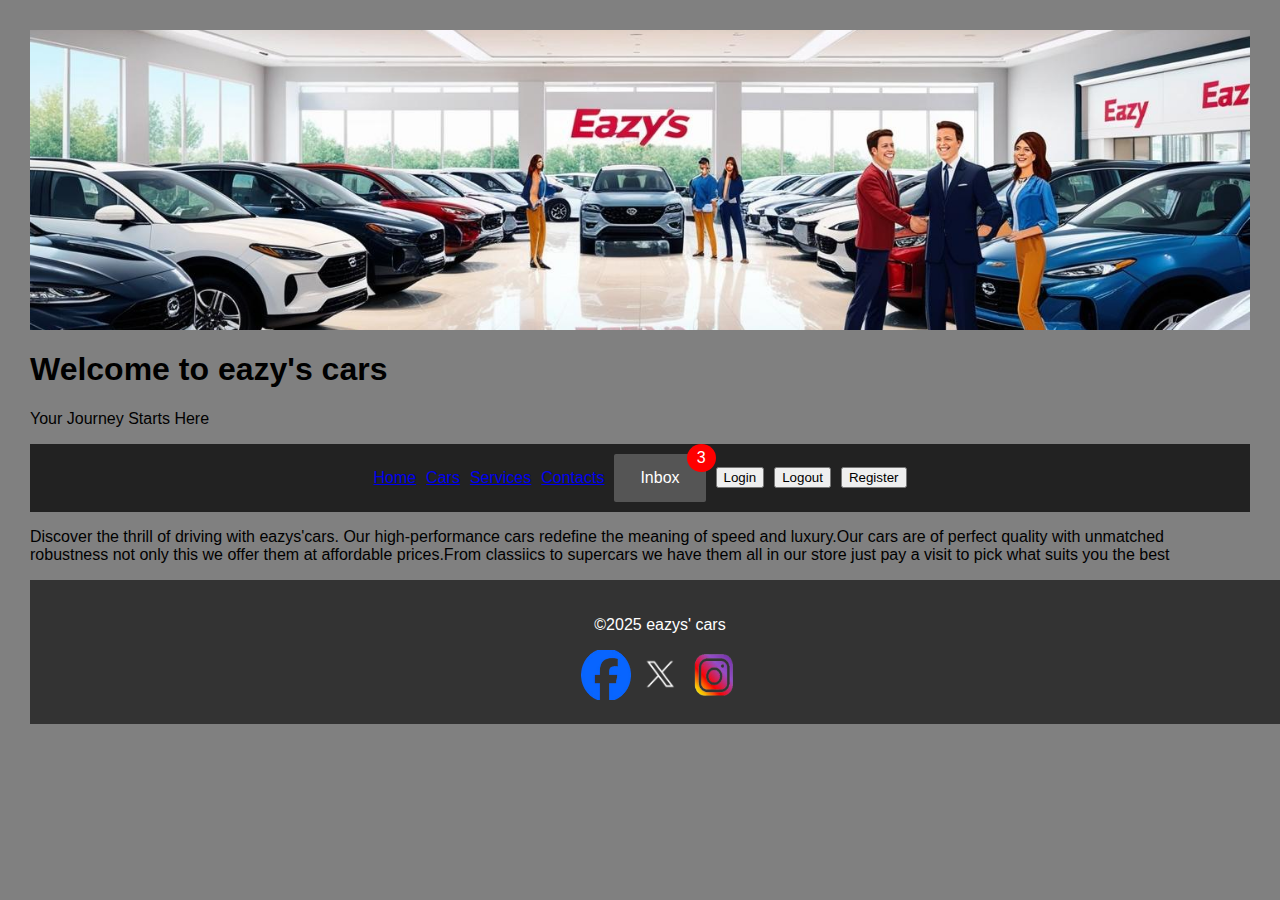
<file: index.html>
<!DOCTYPE html>

<html lang="en">

<head>

<meta charset="utf-8">

<meta name="viewport" content="width=device-width, initial-scale=1">

<title>Welcome to eazys'cars</title>


<link href="https://cdn.jsdelivr.net/npm/bootstrap@5.0.2/dist/css/bootstrap.min.css" rel="stylesheet" integrity="sha384-EVSTQN3/azprG1Anm3QDgpJLIm9Nao0Yz1ztcQTwFspd3yD65VohhpuuCOmLASjC" crossorigin="anonymous">

<link rel="stylesheet" href="eazys_cars.css">

<link rel="stylesheet" href="login.html">

</head>

<body>

<div class="container">

<header> 
    <img src="eazys dealership.jpg" alt="dealership.jpg" >
</header>

<h1>Welcome to eazy's cars</h1>

<p>Your Journey Starts Here</p>

<nav>

<a href="eazys_cars.html">Home</a>

<a href="cars.html">Cars</a>

<a href="services.html">Services</a>

<a href="eazys_cars_contacts.html">Contacts</a>

<a href="#" class="notification">
    <span>Inbox</span>
    <span class="badge">3</span>

  </a>
  <a href="login.html">
    <button id="loginButton">Login</button>
</a>

<a href="LogOut.html">
    <button id="logoutButton">Logout</button>
</a>

<form id="registerForm" action="register.html" method="get">
    <button type="submit">Register</button>
</form>

</nav>

<main>

<p>Discover the thrill of driving with eazys'cars. Our high-performance cars redefine the meaning of speed and luxury.Our cars are of perfect quality with unmatched robustness not only this we offer them at affordable prices.From classiics to supercars we have them all in our store just pay a visit to pick what suits you the best</p>

</div>

</main>

<footer>
   

<p>&copy;2025 eazys' cars</p>

<div class="social-icons">
    
    <img src="facebook.png" alt="Facebook"width="50" height="50" alt="facebook.png">
    
    <img src="twitterx (1).png" alt="Twitter"width="50" height="50" alt="twitterx (1).png">
    
    <img src="intagram.png" alt="Instagram"width="50" height="50" alt="intagram.png">
    
</div>

</footer>

</div>

</body>

</html>
</file>
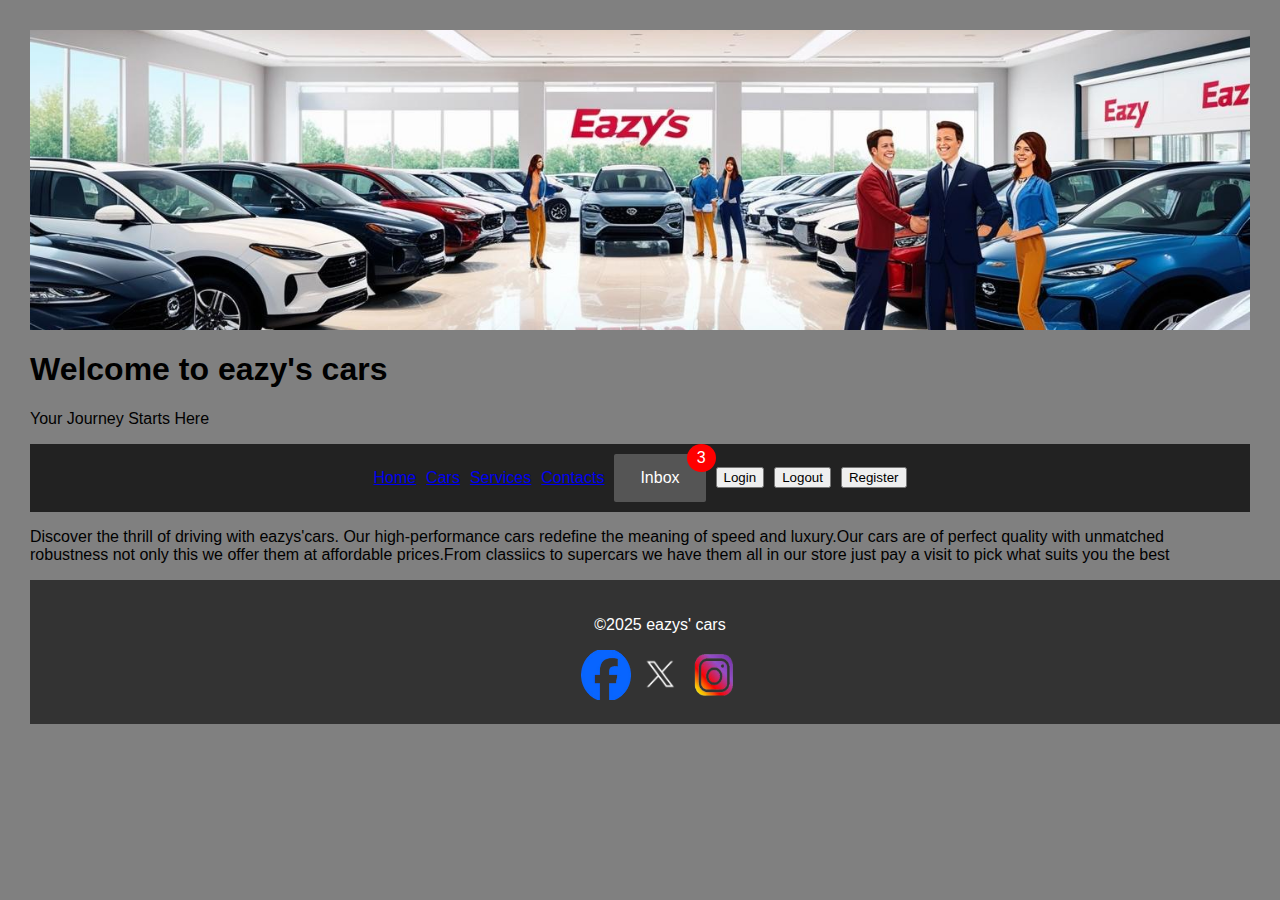
<file: eazys_cars.html>
<!DOCTYPE html>

<html lang="en">

<head>

<meta charset="utf-8">

<meta name="viewport" content="width=device-width, initial-scale=1">

<title>Welcome to eazys'cars</title>


<link href="https://cdn.jsdelivr.net/npm/bootstrap@5.0.2/dist/css/bootstrap.min.css" rel="stylesheet" integrity="sha384-EVSTQN3/azprG1Anm3QDgpJLIm9Nao0Yz1ztcQTwFspd3yD65VohhpuuCOmLASjC" crossorigin="anonymous">

<link rel="stylesheet" href="eazys_cars.css">

<link rel="stylesheet" href="login.html">

</head>

<body>

<div class="container">

<header> 
    <img src="eazys dealership.jpg" alt="dealership.jpg" >
</header>

<h1>Welcome to eazy's cars</h1>

<p>Your Journey Starts Here</p>

<nav>

<a href="eazys_cars.html">Home</a>

<a href="cars.html">Cars</a>

<a href="services.html">Services</a>

<a href="eazys_cars_contacts.html">Contacts</a>

<a href="#" class="notification">
    <span>Inbox</span>
    <span class="badge">3</span>

  </a>
  <a href="login.html">
    <button id="loginButton">Login</button>
</a>

<a href="LogOut.html">
    <button id="logoutButton">Logout</button>
</a>

<form id="registerForm" action="register.html" method="get">
    <button type="submit">Register</button>
</form>

</nav>

<main>

<p>Discover the thrill of driving with eazys'cars. Our high-performance cars redefine the meaning of speed and luxury.Our cars are of perfect quality with unmatched robustness not only this we offer them at affordable prices.From classiics to supercars we have them all in our store just pay a visit to pick what suits you the best</p>

</div>

</main>

<footer>
   

<p>&copy;2025 eazys' cars</p>

<div class="social-icons">
    
    <img src="facebook.png" alt="Facebook"width="50" height="50" alt="facebook.png">
    
    <img src="twitterx (1).png" alt="Twitter"width="50" height="50" alt="twitterx (1).png">
    
    <img src="intagram.png" alt="Instagram"width="50" height="50" alt="intagram.png">
    
</div>

</footer>

</div>

</body>

</html>
</file>
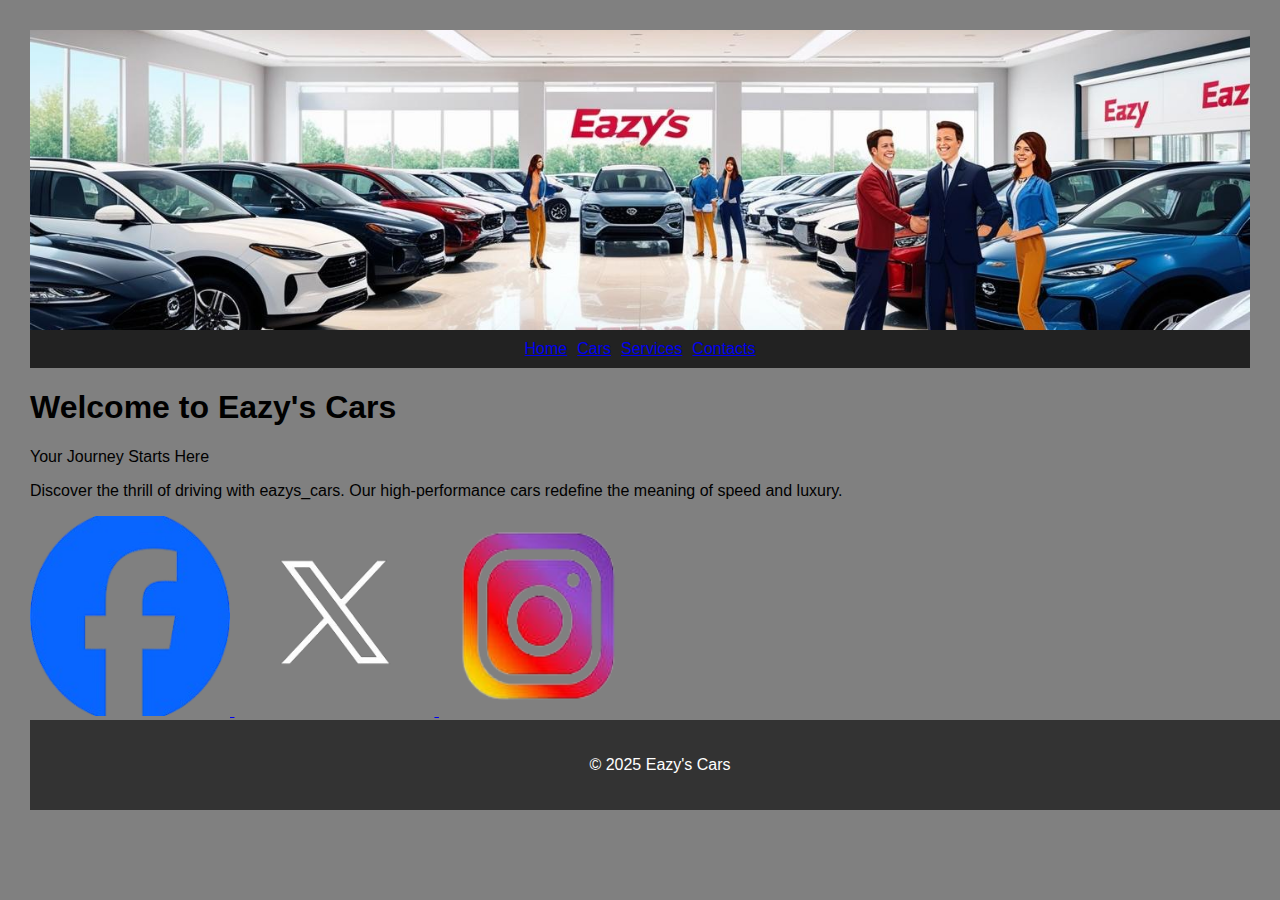
<file: eazys_cars_contacts.html>
<!DOCTYPE html>
<html lang="en">

<head>
    <meta charset="UTF-8">
    <meta name="viewport" content="width=device-width, initial-scale=1.0">
    <title>Welcome to Eazy's Cars</title>
    <script src="LogInauth.js" defer></script>
    <script>
        window.onload = function() {
            checkLogin(); // Redirects users who are not logged in
        };
    </script>
    <link href="https://cdn.jsdelivr.net/npm/bootstrap@5.0.2/dist/css/bootstrap.min.css" rel="stylesheet" integrity="sha384-EVSTQN3/azprG1Anm3QDgpJLIm9Nao0Yz1ztcQTwFspd3yD65VohhpuuCOmLASjC" crossorigin="anonymous">
    <link rel="stylesheet" href="eazys_cars.css">
</head>

<body>

    <div class="container-fluid">

        <header>
            <img src="eazys dealership.jpg" alt="Eazy's Dealership Logo">
        </header>

        <nav>
            <a href="eazys_cars.html">Home</a>
            <a href="cars.html">Cars</a>
            <a href="services.html">Services</a>
            <a href="eazys_cars_contacts.html">Contacts</a>
        </nav>

        <main>
            <h1>Welcome to Eazy's Cars</h1>
            <p>Your Journey Starts Here</p>
            <p>Discover the thrill of driving with eazys_cars. Our high-performance cars redefine the meaning of speed and luxury.</p>

            <div class="social-icons">
                <a href="https://www.Facebook.com" target="_blank">
                    <img src="facebook.png" alt="Facebook" width="200" height="200">
                </a>

                <a href="https://www.Twitter.com" target="_blank">
                    <img src="twitterx (1).png" alt="Twitter" width="200" height="200">
                </a>

                <a href="https://www.Instagram.com" target="_blank">
                    <img src="intagram.png" alt="Instagram" width="200" height="200">
                </a>
            </div>
        </main>

        <footer>
            <p>&copy; 2025 Eazy's Cars</p>
        </footer>

    </div>
</body>
</html>
</file>
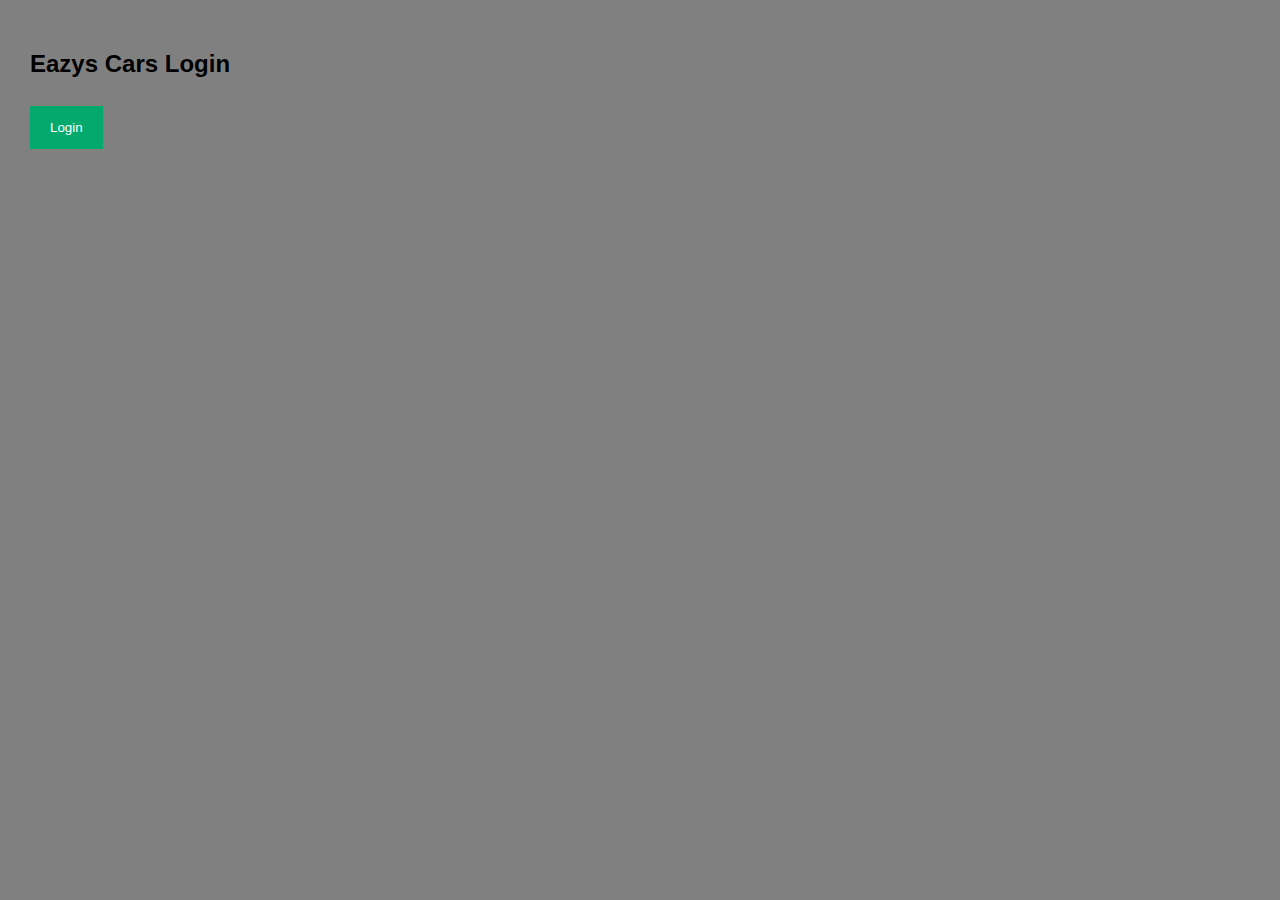
<file: inbox.html>
<!DOCTYPE html>
<html lang="en">
<head>
    <meta charset="UTF-8">
    <meta name="viewport" content="width=device-width, initial-scale=1">
    <title>Inbox - Eazys Cars</title>
    
    <!-- Redirect if not logged in -->
    <script>
        window.onload = function() {
            if (typeof checkLogin === "function") {
                checkLogin(); // Redirects users who are not logged in
            } else {
                console.error("checkLogin() is not defined.");
            }
        };
    </script>

    <!-- Styles & Scripts -->
    <link rel="stylesheet" href="eazys_cars.css">
    <script src="LogInauth.js" defer></script>
    <script src="login.js" defer></script>
    <script src="inbox.js" defer></script>
</head>

<body>

    <h2>Inbox</h2>

    <button id="inboxButton" onclick="window.location.href='inbox.html'" style="display:none;">Inbox</button>

    <div id="welcomeMessage"></div>

    <h3>Received Messages</h3>
    <ul id="messageList"></ul>

    <h3>Send a Message</h3>
    <form onsubmit="return sendMessage(event)">
        <label for="recipient"><b>To (Username)</b></label>
        <input type="text" id="recipient" placeholder="Enter recipient username" required>

        <label for="message"><b>Message</b></label>
        <textarea id="message" placeholder="Enter your message" required></textarea>

        <button type="submit">Send</button>
    </form>

    <button onclick="window.location.href='eazys_cars.html'">Back to Home</button>

</body>
</html>
</file>
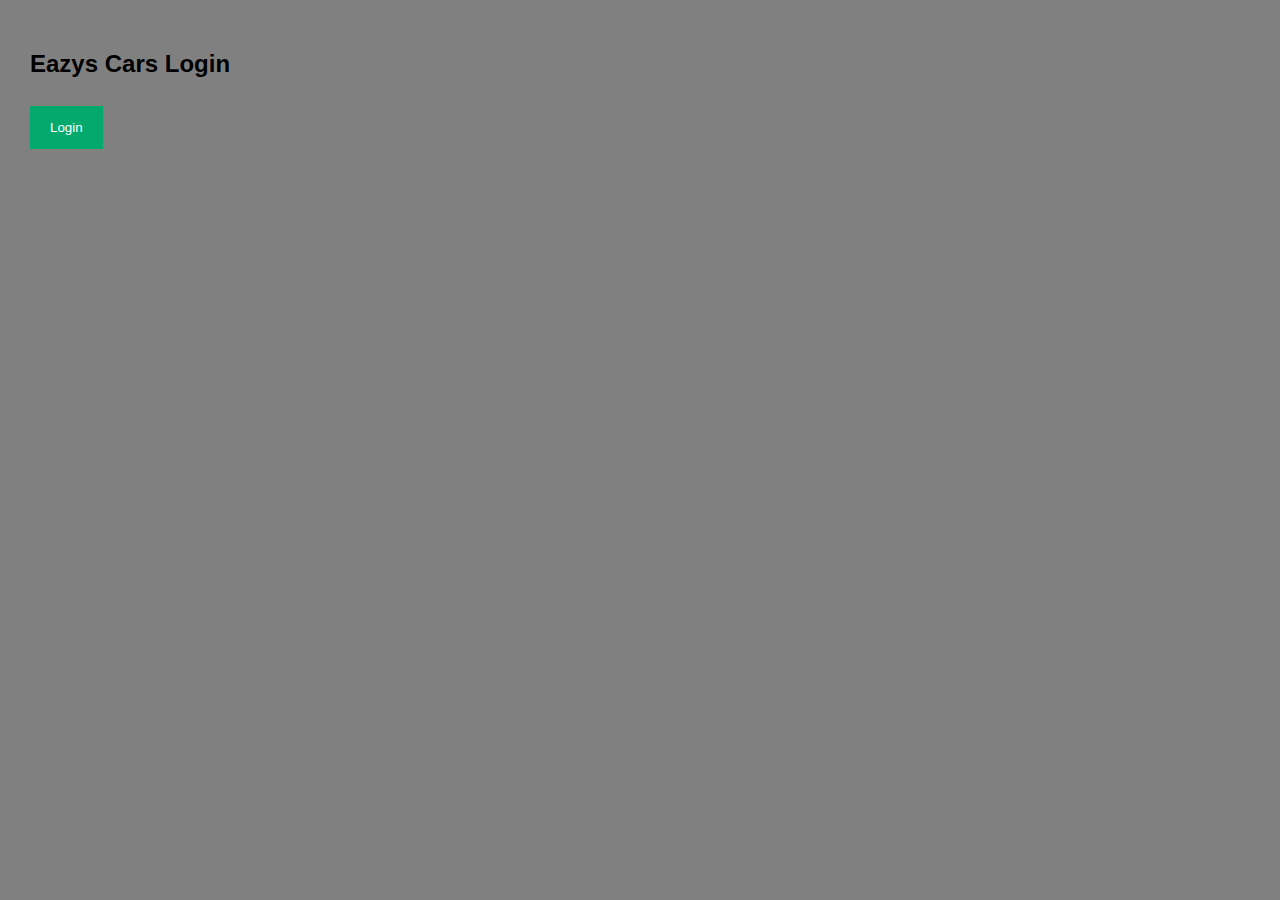
<file: login.html>
<!DOCTYPE html>
<html lang="en">
<head>
    <meta name="viewport" content="width=device-width, initial-scale=1">
    <title>Login - Eazys Cars</title>
    <link rel="stylesheet" href="eazys_cars.css">
    <link rel="stylesheet" href="LogIn_signUp.css">
    <script src="login.js" defer></script>
    <script src="LogInauth.js" defer></script>
    <style>
        body { font-family: Arial, Helvetica, sans-serif; }

        /* Full-width input fields */
        input[type=text], input[type=password] {
            width: 100%;
            padding: 12px 20px;
            margin: 8px 0;
            display: inline-block;
            border: 1px solid #ccc;
            box-sizing: border-box;
        }

        /* Button styling */
        button {
            background-color: #04AA6D;
            color: white;
            padding: 14px 20px;
            margin: 8px 0;
            border: none;
            cursor: pointer;
            width: 100%;
        }

        button:hover { opacity: 0.8; }

        /* Cancel Button */
        .cancelbtn {
            width: auto;
            padding: 10px 18px;
            background-color: #f44336;
        }

        .imgcontainer {
            text-align: center;
            margin: 24px 0 12px 0;
            position: relative;
        }

        img.avatar {
            width: 40%;
            border-radius: 50%;
        }

        .container { padding: 16px; }

        span.psw {
            float: right;
            padding-top: 16px;
        }

        /* Modal styles */
        .modal {
            display: none;
            position: fixed;
            z-index: 1;
            left: 0;
            top: 0;
            width: 100%;
            height: 100%;
            overflow: auto;
            background-color: rgba(0,0,0,0.4);
            padding-top: 60px;
        }

        .modal-content {
            background-color: #fefefe;
            margin: 5% auto 15% auto;
            border: 1px solid #888;
            width: 80%;
        }

        .close {
            position: absolute;
            right: 25px;
            top: 0;
            color: #000;
            font-size: 35px;
            font-weight: bold;
        }

        .close:hover, .close:focus {
            color: red;
            cursor: pointer;
        }

        @media screen and (max-width: 300px) {
            span.psw {
                display: block;
                float: none;
            }
            .cancelbtn { width: 100%; }
        }
    </style>
</head>
<body>

<h2>Eazys Cars Login</h2>

<!-- Open Login Modal -->
<button onclick="document.getElementById('id01').style.display='block'" style="width:auto;">Login</button>

<!-- Login Modal -->
<div id="id01" class="modal">
    <form class="modal-content animate" onsubmit="return login(event)">
        <div class="imgcontainer">
            <span onclick="document.getElementById('id01').style.display='none'" class="close" title="Close Modal">
                &times;
            </span>
            <img src="mazda-rx7-1.avif" width="200" height="100" style="float:left;">
        </div>

        <div class="container">
            <label for="uname"><b>Username</b></label>
            <input type="text" id="uname" placeholder="Enter Username" required>

            <label for="psw"><b>Password</b></label>
            <input type="password" id="psw" placeholder="Enter Password" required>
            
            <button type="submit">Login</button>
            <label>
                <input type="checkbox" checked="checked"> Remember me
            </label>
        </div>

        <div class="container" style="background-color:#f1f1f1">
            <button type="button" onclick="document.getElementById('id01').style.display='none'" class="cancelbtn">Cancel</button>
            <span class="psw">Forgot <a href="#">password?</a></span>
        </div>
    </form>
</div>

<script>
  function login(event) {
      event.preventDefault(); // Prevent default form submission
  
      let username = document.getElementById("uname").value.trim();
      let password = document.getElementById("psw").value.trim();
  
      if (username === "" || password === "") {
          alert("Please enter a username and password!");
          return false;
      }
  
      // Dummy user database (Replace with backend authentication)
      let users = {
          "admin": "admin",
          "user1": "user1",
          "test": "test123"
      };
  
      if (users[username] && users[username] === password) {
          // Save user session
          localStorage.setItem("loggedInUser", username);
          
          alert("Login Successful! Redirecting...");
          
          // Use setTimeout to ensure localStorage updates before redirection
          setTimeout(() => {
              window.location.href = "eazys_cars.html"; // Change this to your homepage URL
          }, 500);
  
          return true;
      } else {
          alert("Invalid username or password.");
          return false;
      }
  }
  </script>

</body>
</html>
</file>
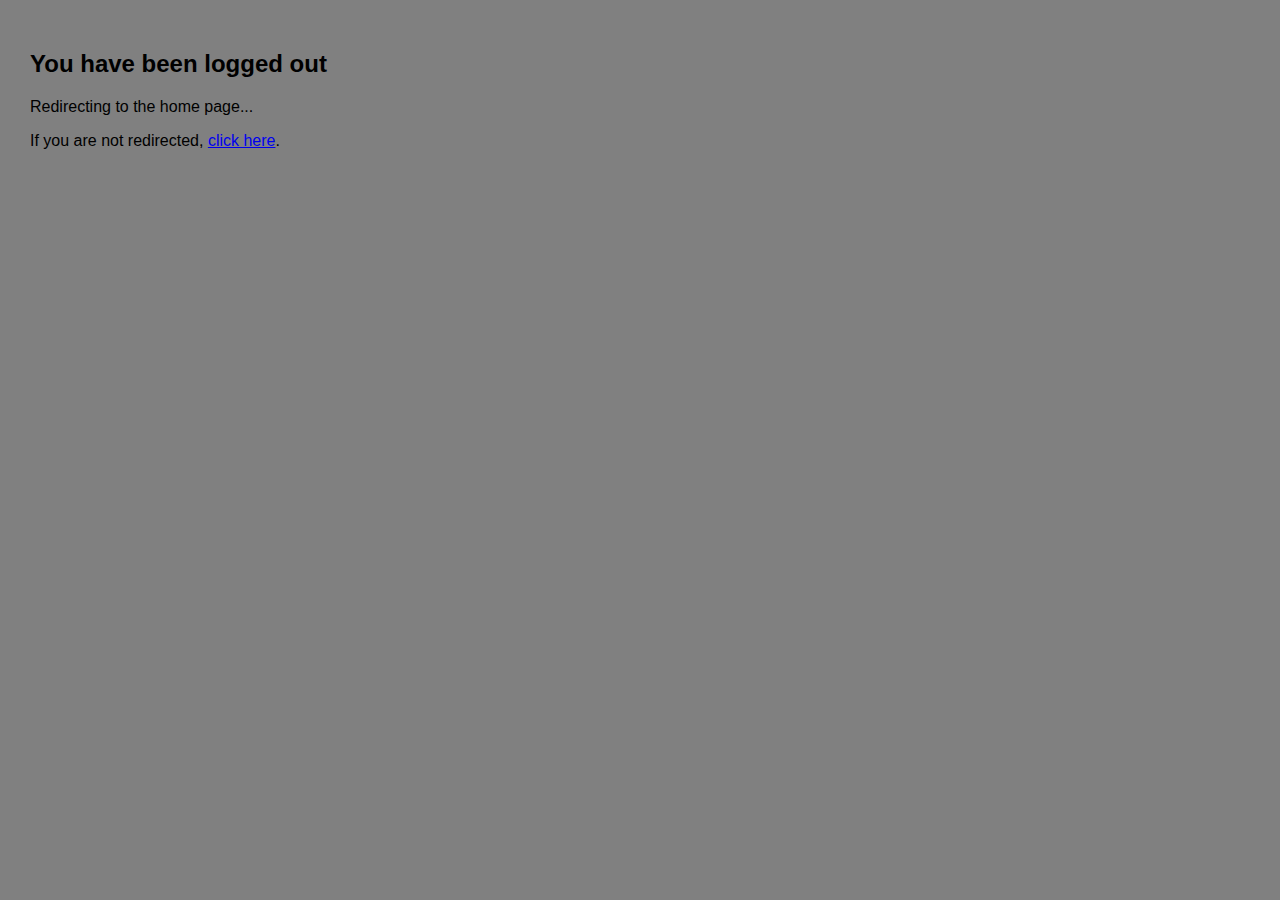
<file: LogOut.html>
<!DOCTYPE html>
<html lang="en">
<head>
    <meta charset="UTF-8">
    <meta name="viewport" content="width=device-width, initial-scale=1.0">
    <title>Logout - Eazys Cars</title>
    <link rel="stylesheet" href="eazys_cars.css">
    <link rel="stylesheet" href="LogIn_signUp.css">
    <meta http-equiv="refresh" content="2;url=eazys_cars.html"> <!-- Auto Redirect -->
</head>
<body>

    <div class="logout-container">
        <h2>You have been logged out</h2>
        <p>Redirecting to the home page...</p>
        <p>If you are not redirected, <a href="eazys_cars.html">click here</a>.</p>
    </div>

</body>
</html>
</file>
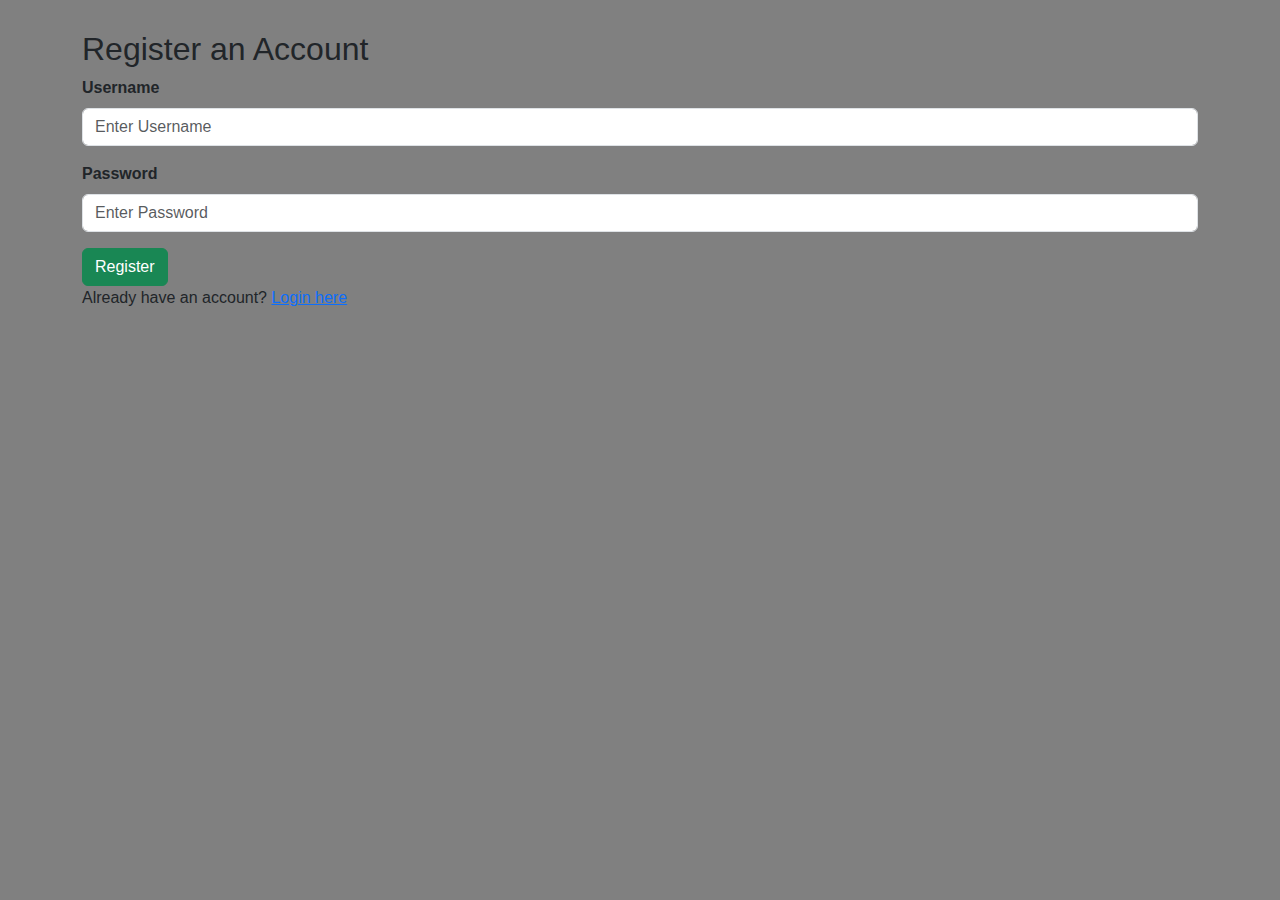
<file: register.html>
<!DOCTYPE html>
<html lang="en">

<head>
    <meta charset="UTF-8">
    <meta name="viewport" content="width=device-width, initial-scale=1.0">
    <title>Register - Eazy's Cars</title>
    <script src="registerauth.js" defer></script>

    <link href="https://cdn.jsdelivr.net/npm/bootstrap@5.0.2/dist/css/bootstrap.min.css" rel="stylesheet">
    <link rel="stylesheet" href="eazys_cars.css">
</head>

<body>

    <div class="container">
        <h2>Register an Account</h2>

        <form onsubmit="register(event)">
            <div class="mb-3">
                <label for="reg-username" class="form-label"><b>Username</b></label>
                <input type="text" id="reg-username" class="form-control" placeholder="Enter Username" required>
            </div>

            <div class="mb-3">
                <label for="reg-password" class="form-label"><b>Password</b></label>
                <input type="password" id="reg-password" class="form-control" placeholder="Enter Password" required>
            </div>

            <button type="submit" class="btn btn-success">Register</button>
        </form>

        <p>Already have an account? <a href="login.html">Login here</a></p>
    </div>

</body>
</html>
</file>
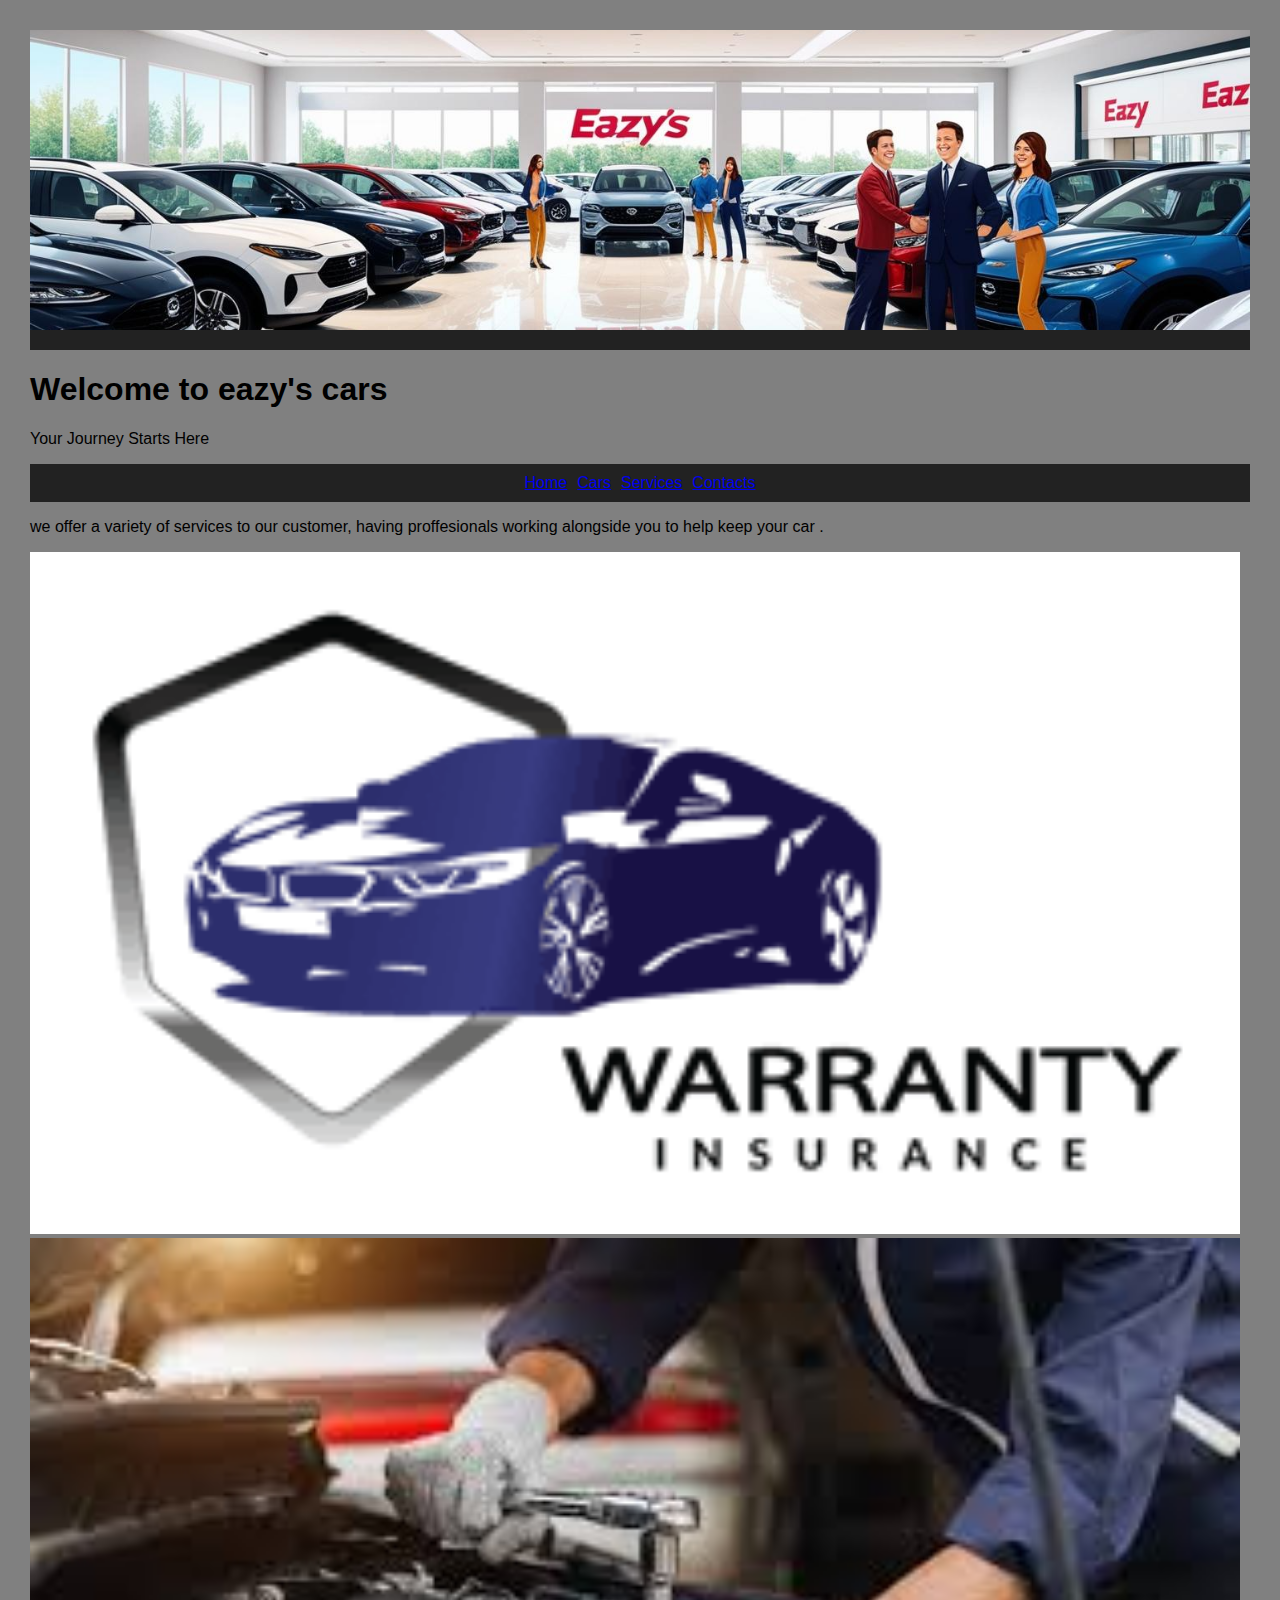
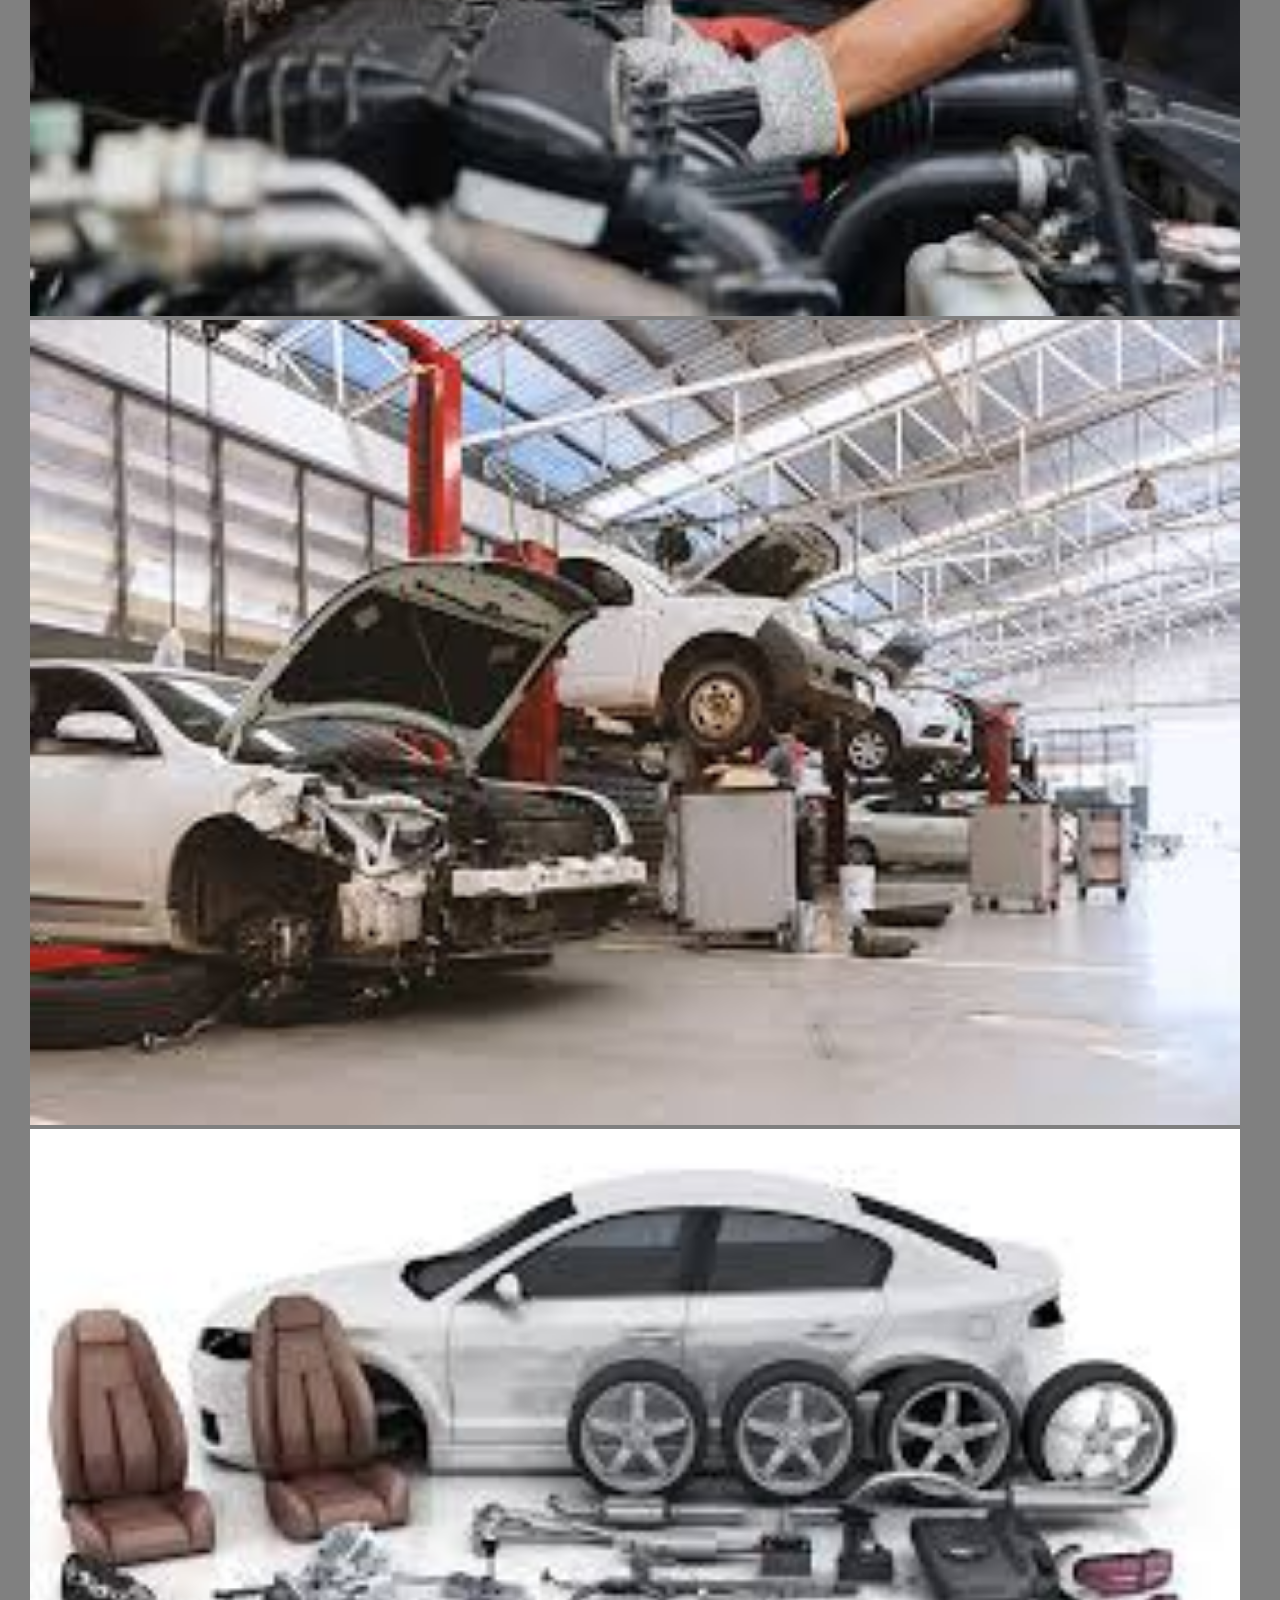
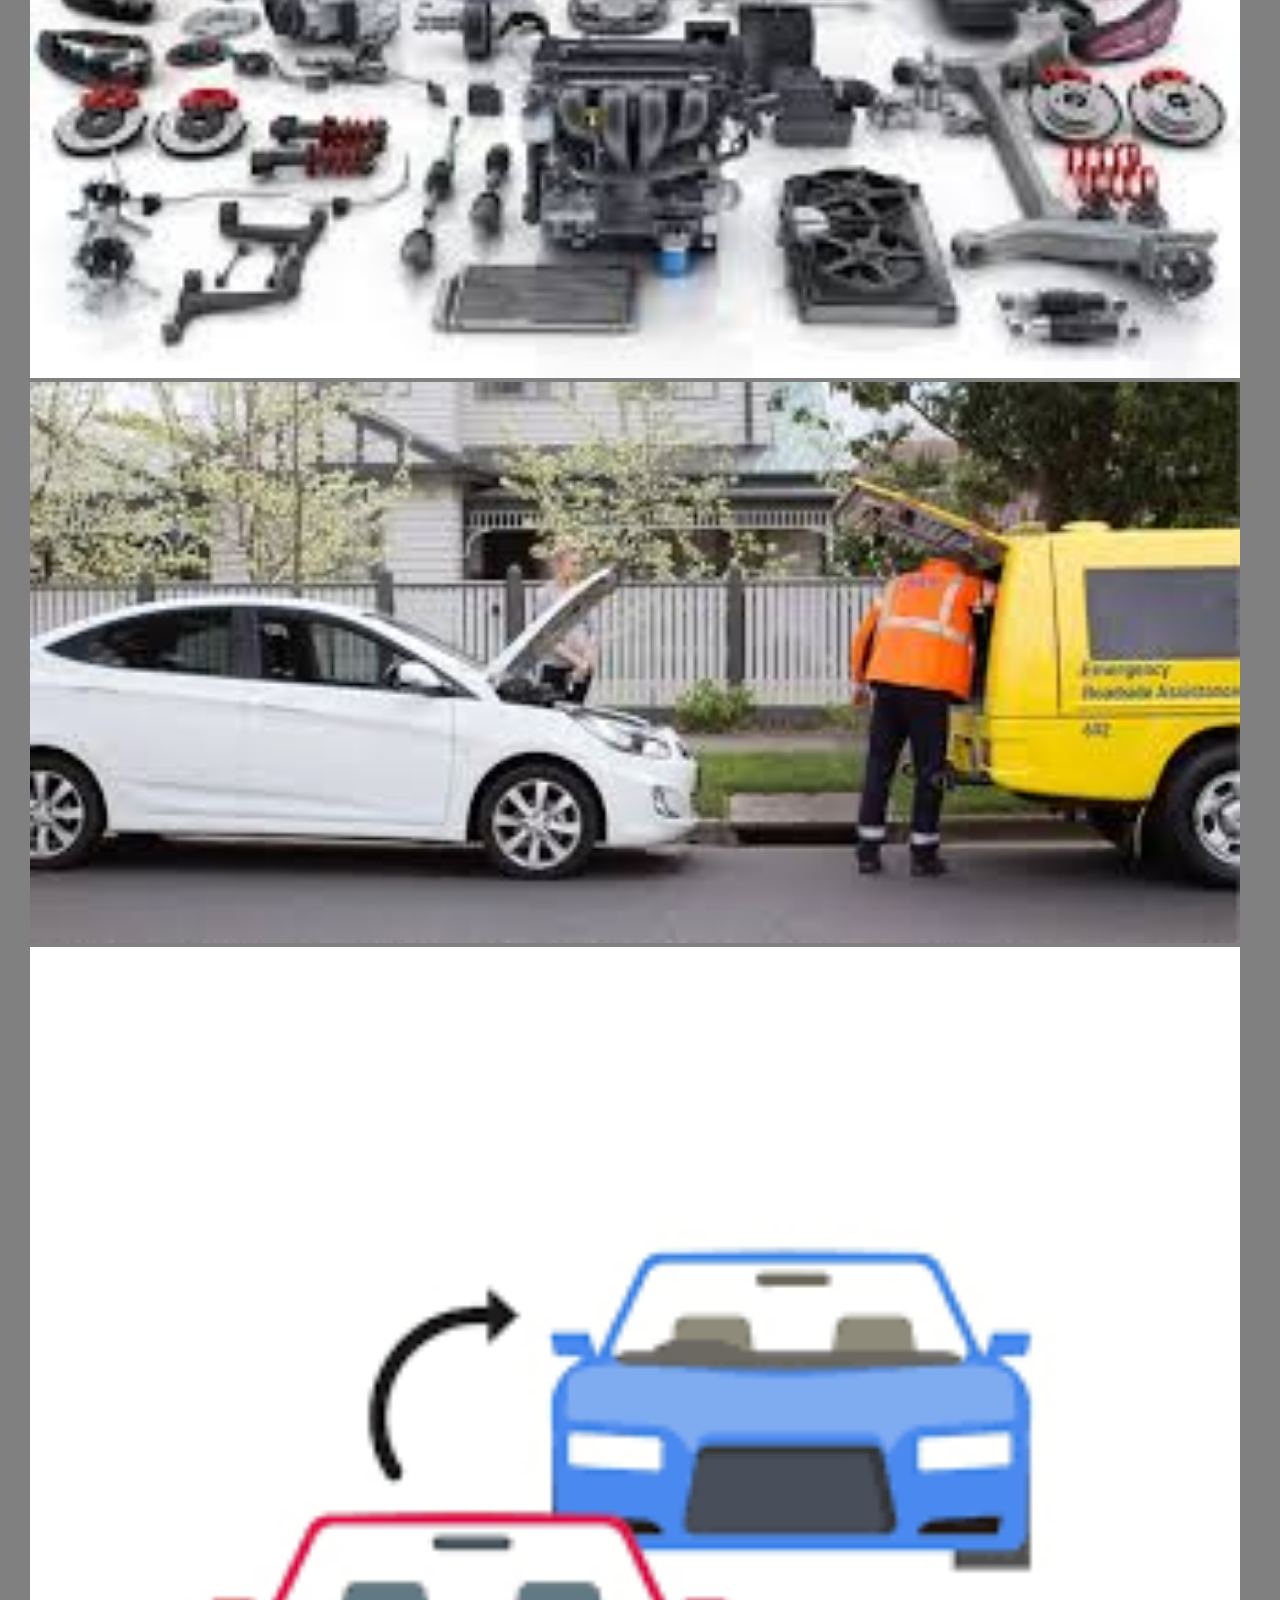
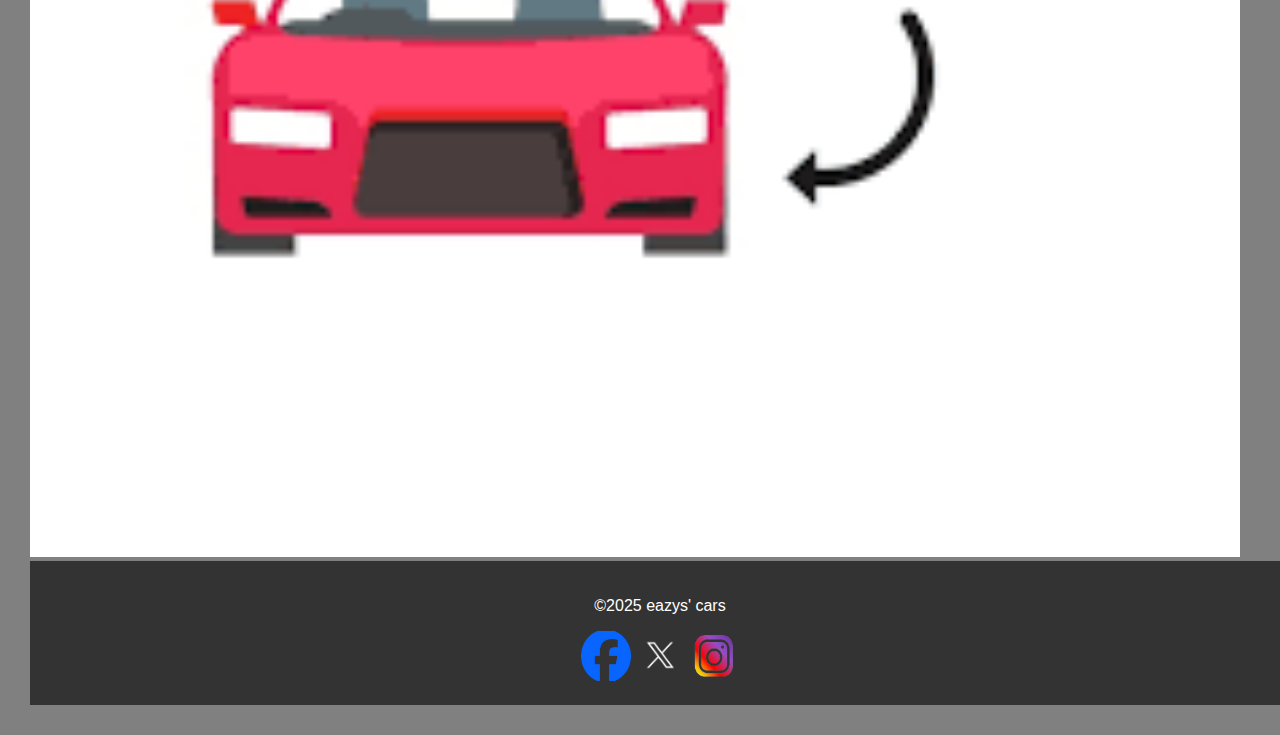
<file: services.html>
<!DOCTYPE html>

<html lang="en">

<head>

<meta charset="UTF-8">

<meta name="viewport" content="width=device-width, initial-scale=1.0">

<title>Welcome to eazy's cars</title> 
<script src="LogInauth.js" defer></script>
<script>
  window.onload = function() {
      checkLogin(); // Redirects users who are not logged in
  };
</script>
<link href="https://cdn.jsdelivr.net/npm/bootstrap@5.0.2/dist/css/bootstrap.min.css" rel="stylesheet" integrity="sha384-EVSTQN3/azprG1Anm3QDgpJLIm9Nao0Yz1ztcQTwFspd3yD65VohhpuuCOmLASjC" crossorigin="anonymous">
<link rel="stylesheet" href="eazys_cars.css">

</head>

<body>


<div class="container-fluid">

<header>
    <img src="eazys dealership.jpg">
</header>
 <nav>

 </nav>

<h1>Welcome to eazy's cars</h1>

<p>Your Journey Starts Here</p>



<nav>

<a href="eazys_cars.html">Home</a>

<a href="cars.html">Cars</a>

<a href="services.html">Services</a>

<a href="eazys_cars_contacts.html">Contacts</a>

</nav>

<main>

<p>we offer a variety of services to our customer, having proffesionals working alongside you to help keep your car .</p>

<div class="row">
    <div class="column">
      <img src="warranty.png" alt="warranty" style="width:100%">
    </div>
    <div class="column">
      <img src="maintenance.jpeg"  alt="maintenance"  style="width:100%">
    </div>
    <div class="column">
      <img src="repair.jpeg" alt="repair" style="width:100%">
    </div>
    <div class="column">
        <img src="car_parts.jpeg" alt="car_parts"  style="width:100%">
      </div>
      <div class="column">
        <img src="roadside_assistance.jpeg" alt="roadside_assistance"style="width:100%">
      </div>
      <div class="column">
        <img src="trade_ins.png" alt="Trade-ins"style="width:100%">
      </div>
  </div>


</main>

<footer>
   

<p>&copy;2025 eazys' cars</p>

    <div class="social-icons">
        
        <img src="facebook.png" alt="Facebook"width="50" height="50" alt="facebook.png">
        
        <img src="twitterx (1).png" alt="Twitter"width="50" height="50" alt="twitterx (1).png">
        
        <img src="intagram.png" alt="Instagram"width="50" height="50" alt="intagram.png">
        
    </div>
    

</footer>

</div>

</body>

</html>
</file>
<file: eazys_cars.css>
body { 
    background-color: grey;
    font-family: Arial, sans-serif;
    margin: 20px;
    padding: 10px;
    border-radius: 2%;
    border-color: black;
    outline: none;
}

*:focus-visible {
    outline: none !important;
}

header img {
    width: 100%; 
    height: 300px; /* Adjust height for a balanced look */
    object-fit: cover; /* Ensures it covers the space without stretching */
    display: block;
    margin: 0 auto;
}



nav {
    display: flex;
    justify-content: center; /* Center items */
    align-items: center;
    gap: 10px; /* Spacing between nav items */
    background: #222;
    padding: 10px;
}


.nav-item {
    background: #444; /* Box color */
    padding: 10px 15px;
    border-radius: 5px; /* Rounded edges */
    border: 2px solid #666;
    transition: 0.3s;
}


.nav-item a {
    text-decoration: none;
    color: white;
    font-weight: bold;
}


.nav-item:hover {
    background: #555;
}



.special-div {
    background-color: grey;
}

.section {
    display: flex;
    flex-direction: column;
}

a:hover {
    background-color: rgb(101, 101, 101);
    text-decoration: underline;
    transition: background-color 0.3s ease-in-out;
}

img:hover {
    animation: shake 3s;
}

@keyframes shake {
    0%, 100% { transform: translateX(0); }
    25%, 75% { transform: translateX(-2px); }
    50% { transform: translateX(2px); }
}

main {
    background-color: grey;
    margin-right: 10px;
}
.notification {
    background-color: #555;
    color: white;
    text-decoration: none;
    padding: 15px 26px;
    position: relative;
    display: inline-block;
    border-radius: 2px;
  }
  
  .notification:hover {
    background: rgb(25, 141, 195);
  }
  
  .notification .badge {
    position: absolute;
    top: -10px;
    right: -10px;
    padding: 5px 10px;
    border-radius: 50%;
    background: red;
    color: white;
  }
  
/* Gallery Grid (2 rows, 4 columns) */
        .gallery {
            display: grid;
            grid-template-columns: repeat(4, 1fr); /* 4 columns */
            grid-template-rows: repeat(2, auto);  /* 2 rows */
            gap: 15px;
            padding: 20px;
            max-width: 1200px;
            margin: auto;
        }

        .gallery-item {
            background: white;
            border-radius: 8px;
            padding: 10px;
            box-shadow: 0 4px 8px rgba(0, 0, 0, 0.1);
            transition: transform 0.3s;
        }

        .gallery-item:hover {
            transform: scale(1.05);
        }

        .gallery-item img {
            width: 100%;
            height: auto;
            border-radius: 8px;
        }

        .gallery-item figcaption {
            font-weight: bold;
            margin-top: 5px;
            font-size: 16px;
        }

/* Footer is always at the bottom */
footer {
    text-align: center;
    padding: 20px;
    background: #333;
    color: white;
    width: 100%;
    position: relative;
    margin-top: auto;
}

/* Remove blue border from all elements on focus */
*:focus {
    outline: none !important;
    box-shadow: none !important;
}

/* Remove border from images and links */
img, a {
    border: none;
}
</file>
<file: LogIn_signUp.css>
body { 
    background-color: grey;
    font-family: Arial, sans-serif;
    margin: 20px;
    padding: 10px;
}

header {
    background-color: rgb(30, 107, 141);
    text-align: center;
    padding: 20px;
    color: white;
}

nav {
    background-color: rgb(148, 148, 148);
    padding: 15px;
    text-align: center;
}

div {
    background-color: grey;
}  

.container-fluid {
    border: 1px solid blue;
    border-radius: 2%;
    display: flex;
    flex-direction: column-reverse;
}

a:hover {
    background-color: rgb(101, 101, 101);
    font-size: 18px;
}

img:hover {
    animation: shake 1.5s;
}

@keyframes shake {
    0% { transform: translateX(0); }
    25% { transform: translateX(-5px); }
    50% { transform: translateX(5px); }
    75% { transform: translateX(-5px); }
    100% { transform: translateX(0); }
}

main {
    background-color: grey;
    padding: 10px;
    margin: 5px; 
}

pre {
    tab-size: 4;
}

.column {
    float: left;
    width: 33.33%;
    padding: 5px;
}

.row::after {
    content: "";
    clear: both;
    display: table;
}

.notification {
    background-color: #555;
    color: white;
    text-decoration: none;
    padding: 15px 26px;
    position: relative;
    display: inline-block;
    border-radius: 2px;
    float: right;
}

.notification:hover {
    background: red;
}

.notification .badge {
    position: absolute;
    top: -10px;
    right: -10px;
    padding: 5px 10px;
    border-radius: 50%;
    background: red;
    color: white;
}
</file>
